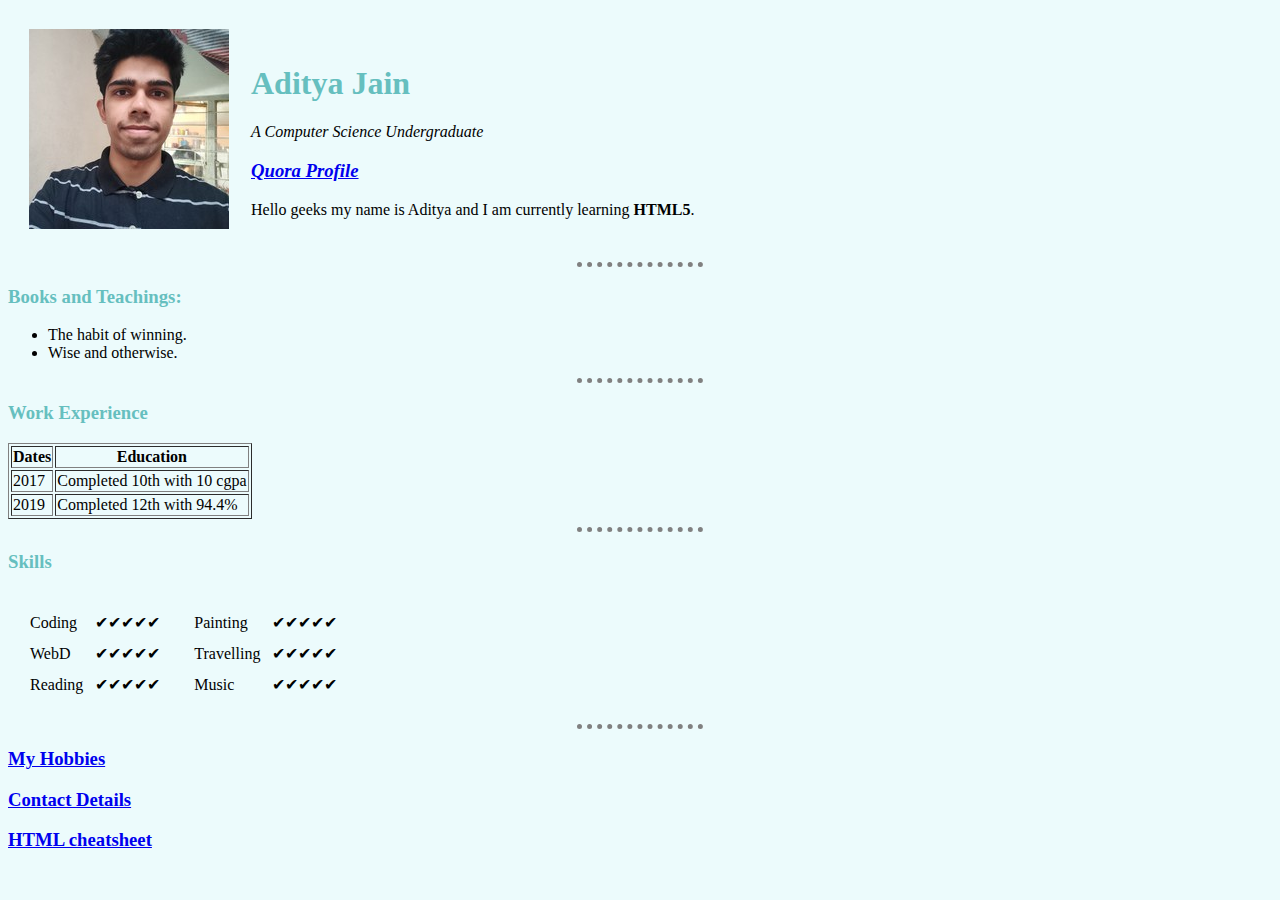
<file: index.html>
<!DOCTYPE html>
<html lang=" " dir="ltr">

<head>
  <meta charset="utf-8">
  <title>✌Aditya's Personal Site</title>
<link rel="stylesheet" href=" css/styles.css">
</head>

<body>
  <table cellspacing="20 ">
    <tr>
      <td><img src="images/aditya.jpg" alt="Aditya's Profile Picture"></td>
      <td>
        <h1>Aditya Jain</h1><em>A Computer Science Undergraduate</em><h3><em><a href="https://www.quora.com/profile/Aditya-Jain-1526">Quora Profile</a></em></h3>
          Hello geeks my name is Aditya and I am currently learning <strong>HTML5</strong>.
      </td>
      <td>

      </td>


    </tr>
  </table>

  <hr>
  <h3><strong>Books and Teachings</strong>:</h3>
  <ul>
    <li>The habit of winning.</li>
    <li>Wise and otherwise.</li>
  </ul>
  <hr>
  <h3>Work Experience</h3>
  <table border="1">
    <thead>
      <tr>
        <th>Dates</th>
        <th>Education</th>
      </tr>
    </thead>
    <tbody>
      <tr>
        <td>2017</td>
        <td>Completed 10th with 10 cgpa</td>
      </tr>
      <tr>
        <td>2019</td>
        <td>Completed 12th with 94.4%</td>
      </tr>
    </tbody>
    <tfoot>

    </tfoot>

  </table>
  <hr>
  <h3>Skills</h3>

<table cellspacing="10">
  <tr>
    <td>
      <table cellspacing="10">
        <tr>
          <td>Coding </td>
          <td>✔✔✔✔✔</td>
        </tr>
        <tr>
          <td>WebD </td>
          <td>✔✔✔✔✔</td>
          <tr>
            <td>Reading</td>
            <td>✔✔✔✔✔</td>
          </tr>
        </tr>
      </table>
    </td>
    <td>
      <table cellspacing="10">
        <tr>
          <td>Painting </td>
          <td>✔✔✔✔✔</td>
        </tr>
        <tr>
          <td>Travelling</td>
          <td>✔✔✔✔✔</td>
          <tr>
            <td>Music</td>
            <td>✔✔✔✔✔</td>
          </tr>
        </tr>
      </table>
    </td>
  </tr>
</table>
<hr>
  <h3><strong><a href="hobbies.html">My Hobbies</a></strong></h3>
  <h3><strong><a href="contact details.html">Contact Details</a></strong></h3>

  <h3><a download href="https://web.stanford.edu/group/csp/cs21/htmlcheatsheet.pdf">HTML cheatsheet</a></h3>

</body>

</html>
</file>
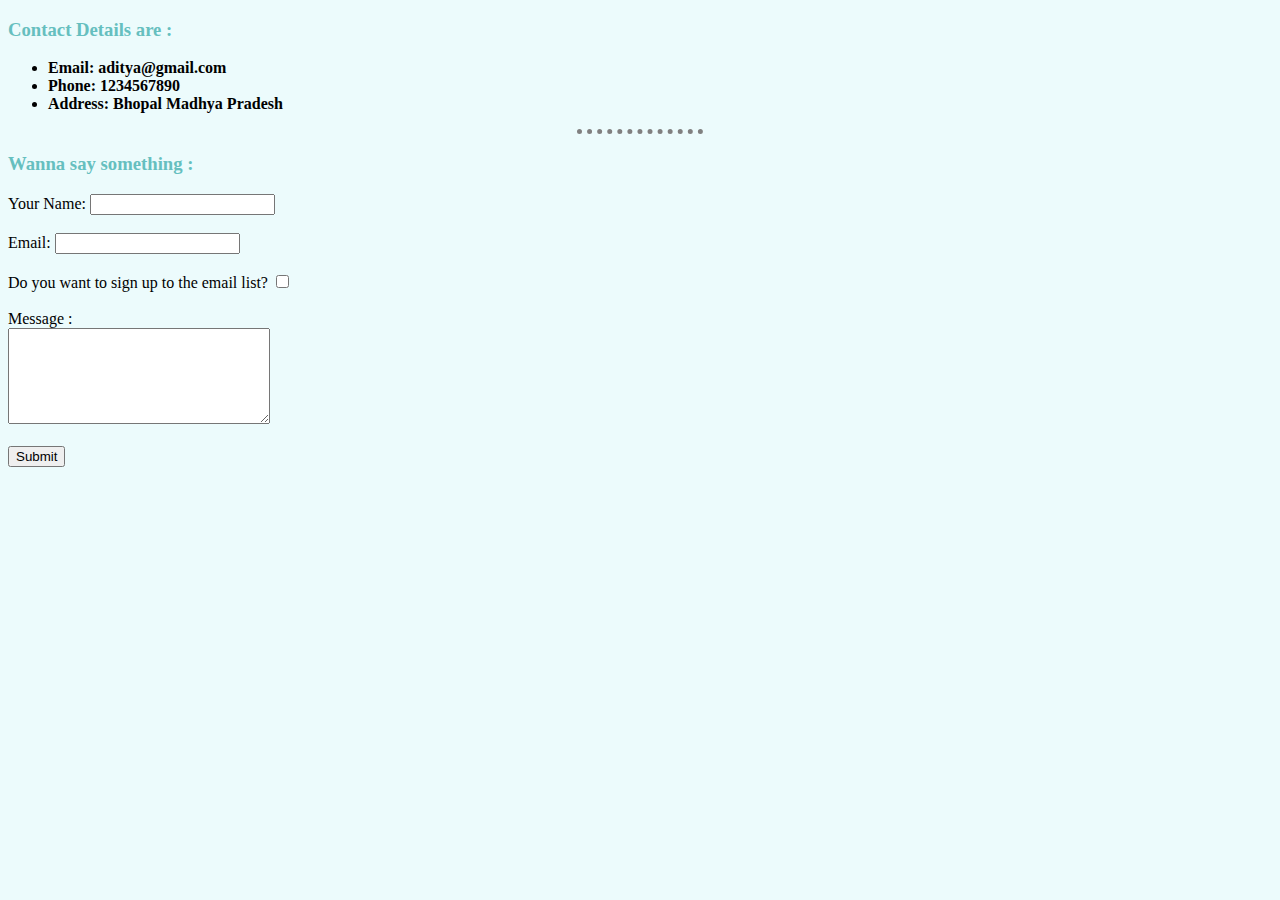
<file: contact details.html>
<!DOCTYPE html>
<html lang="en" dir="ltr">
  <head>
    <meta charset="utf-8">
    <title><h2><strong>Contact Details:</strong></h2></title>
    <link rel="stylesheet" href=" css/styles.css">
  </head>
  <body>
    <h3>Contact Details are :</h3>
    <ul>
      <li><strong>Email: aditya@gmail.com</strong></li>
      <li><strong>Phone: 1234567890</strong></li>
      <li><strong>Address: Bhopal Madhya Pradesh </strong></li>
    </ul>
    <hr>
    <h3><strong>Wanna say something :</strong></h3>

    <form  action="mailto:adi.jain193@gmail.com" method="post" enctype="text/plain">
      <label for="">Your Name:</label>
      <input type="text" name="yourname" value=""><br><br>
      <label>Email:</label>
      <input type="email" name="your email" value=""><br><br>
      <label for="">Do you want to sign up to the email list? </label>
      <input type="checkbox" name="" value=""><br><br>
      <label>Message :</label><br>
      <textarea name="your message" rows="6" cols="30"></textarea><br><br>

      <input type="submit" name="">

    </form>
  </body>
</html>
</file>
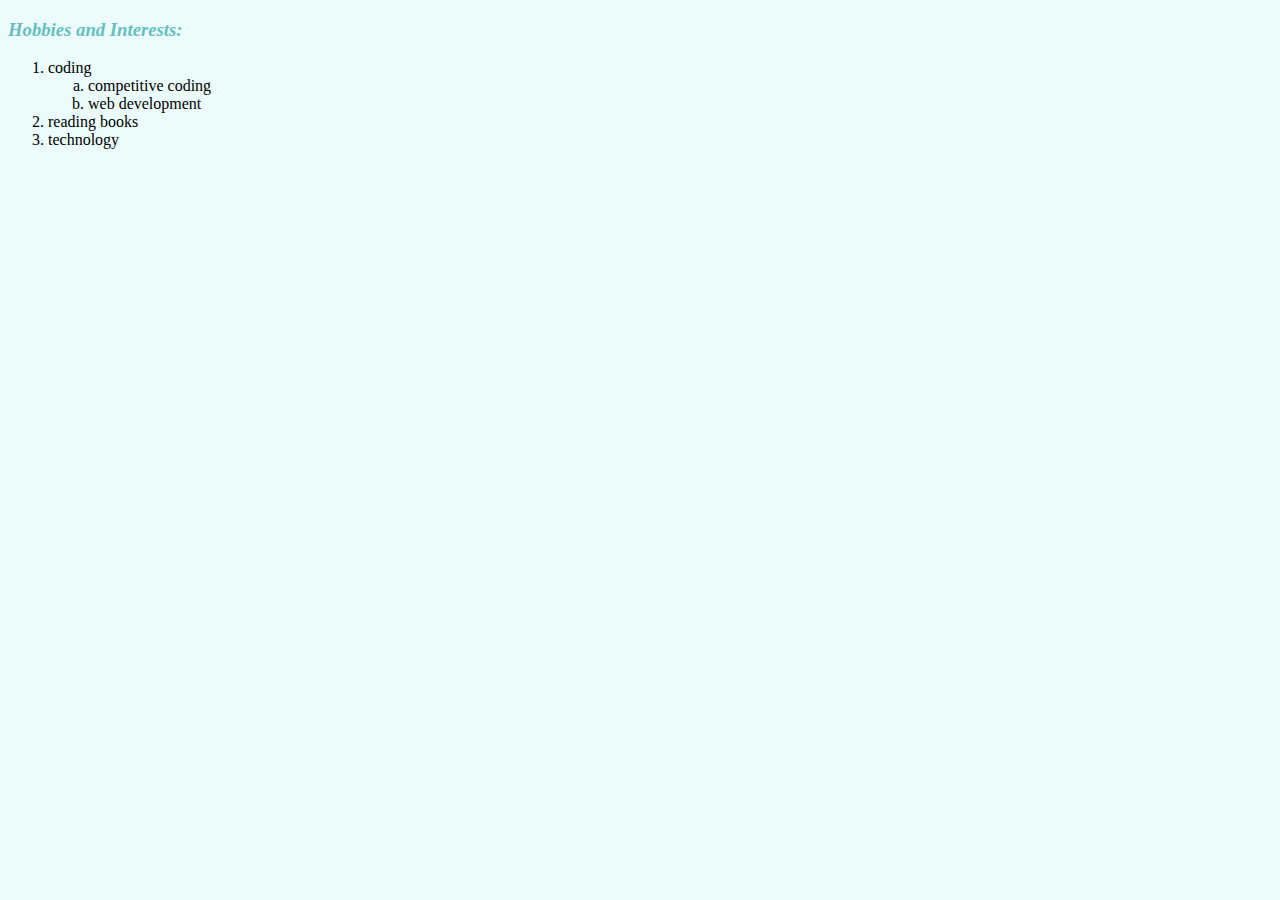
<file: hobbies.html>
<!DOCTYPE html>
<html lang="en" dir="ltr">

<head>
  <meta charset="utf-8">
  <title>My Hobbies</title>
  <link rel="stylesheet" href=" css/styles.css">
</head>

<body>
  <h3><em>Hobbies and Interests:</em></h3>
  <ol>
    <li>coding
      <ol type="a">
        <li>competitive coding </li>
        <li>web development</li>
      </ol>
    </li>
    <li>reading books</li>
    <li>technology</li>
  </ol>
</body>

</html>
</file>
<file: css/styles.css>
body{
      background-color:#ecfbfc;
    }

    hr{
      border-style:none;
      border-top: dotted;
      border-color: grey;
      border-width: 5px;
      width: 10%;
    }

    h1{
      color:#66BFBF;
    }

    h3{
      color:#66BFBF;
    }
</file>
